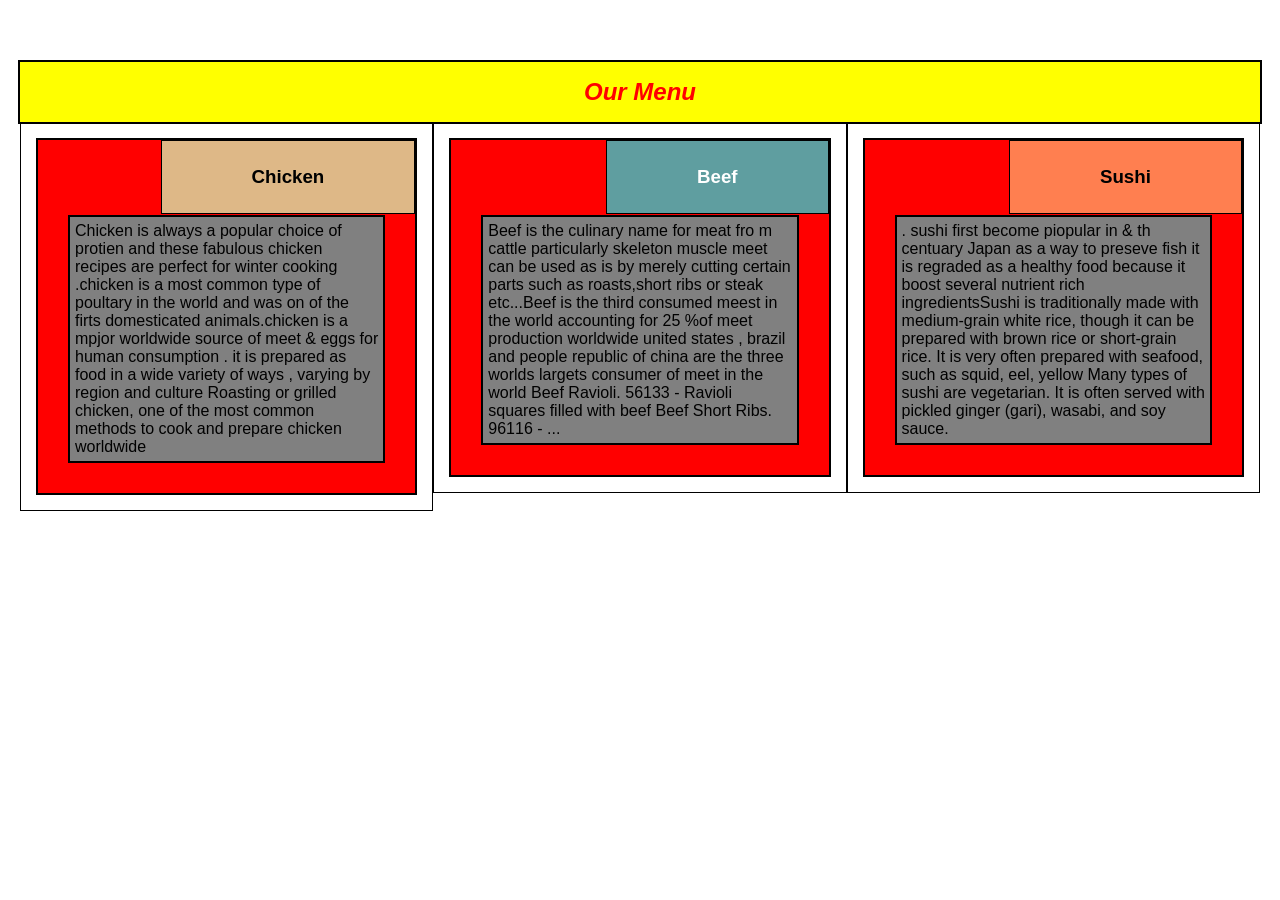
<file: assignment2.html>
<!DOCTYPE html>
<html>
<head>
	<meta charset="utf-8">
	<meta name="viewport" content="width=device-width, initial-scale=1">
	<link rel="stylesheet" href="style.css">
	<title>module2 assignment solution</title>

</head>
<body>
  <div class="container">
  	<div class="row" >
  		<h1>Our Menu</h1>
  		<div class ="col-lg-4 col-md-6 col-sm-12">
  		<div class="item">
  			<div id="p1" class="itemtitle">
  				<h3>Chicken</h3>
  			</div>
  			<p>Chicken is always a popular choice of protien and these fabulous chicken recipes are perfect for winter cooking .chicken is a most common type of poultary in the world and was on of the firts domesticated animals.chicken is a mpjor worldwide source of meet & eggs for human consumption . it is prepared as food in a wide variety of ways , varying by region and culture Roasting or grilled chicken, one of the most common methods to cook and prepare chicken worldwide </p>
  		</div>
  	</div>
  	<div class="col-lg-4 col-md-6 col-sm-12">
  		<div class ="item">
  			<div id ="p2" class="itemtitle">
  				<h3>Beef</h3>
  			</div>
  			<p>Beef is the culinary name for meat fro m cattle particularly skeleton muscle meet can be used as is by merely cutting certain parts such as roasts,short ribs or steak etc...Beef is the third consumed meest in the world accounting for 25 %of meet production worldwide united states , brazil and people republic of china are the three worlds largets consumer of meet in the world Beef Ravioli. 56133 - Ravioli squares filled with beef
            Beef Short Ribs. 96116 - ...  </p>
  			</div>
  		</div>
  		<div class="col-lg-4 col-md-12 col-sm-12">
  			<div class="item">
  				<div id ="p3" class="itemtitle">
  					<h3>Sushi</h3>
  				</div>
  				<p>. sushi first become piopular in & th centuary Japan as a way to preseve fish it is regraded as a healthy food because it boost several nutrient rich ingredientsSushi is traditionally made with medium-grain white rice, though it can be prepared with brown rice or short-grain rice. It is very often prepared with seafood, such as squid, eel, yellow Many types of sushi are vegetarian. It is often served with pickled ginger (gari), wasabi, and soy sauce.</p>
  			</div>
  		</div>
</body>
</html>
</file>
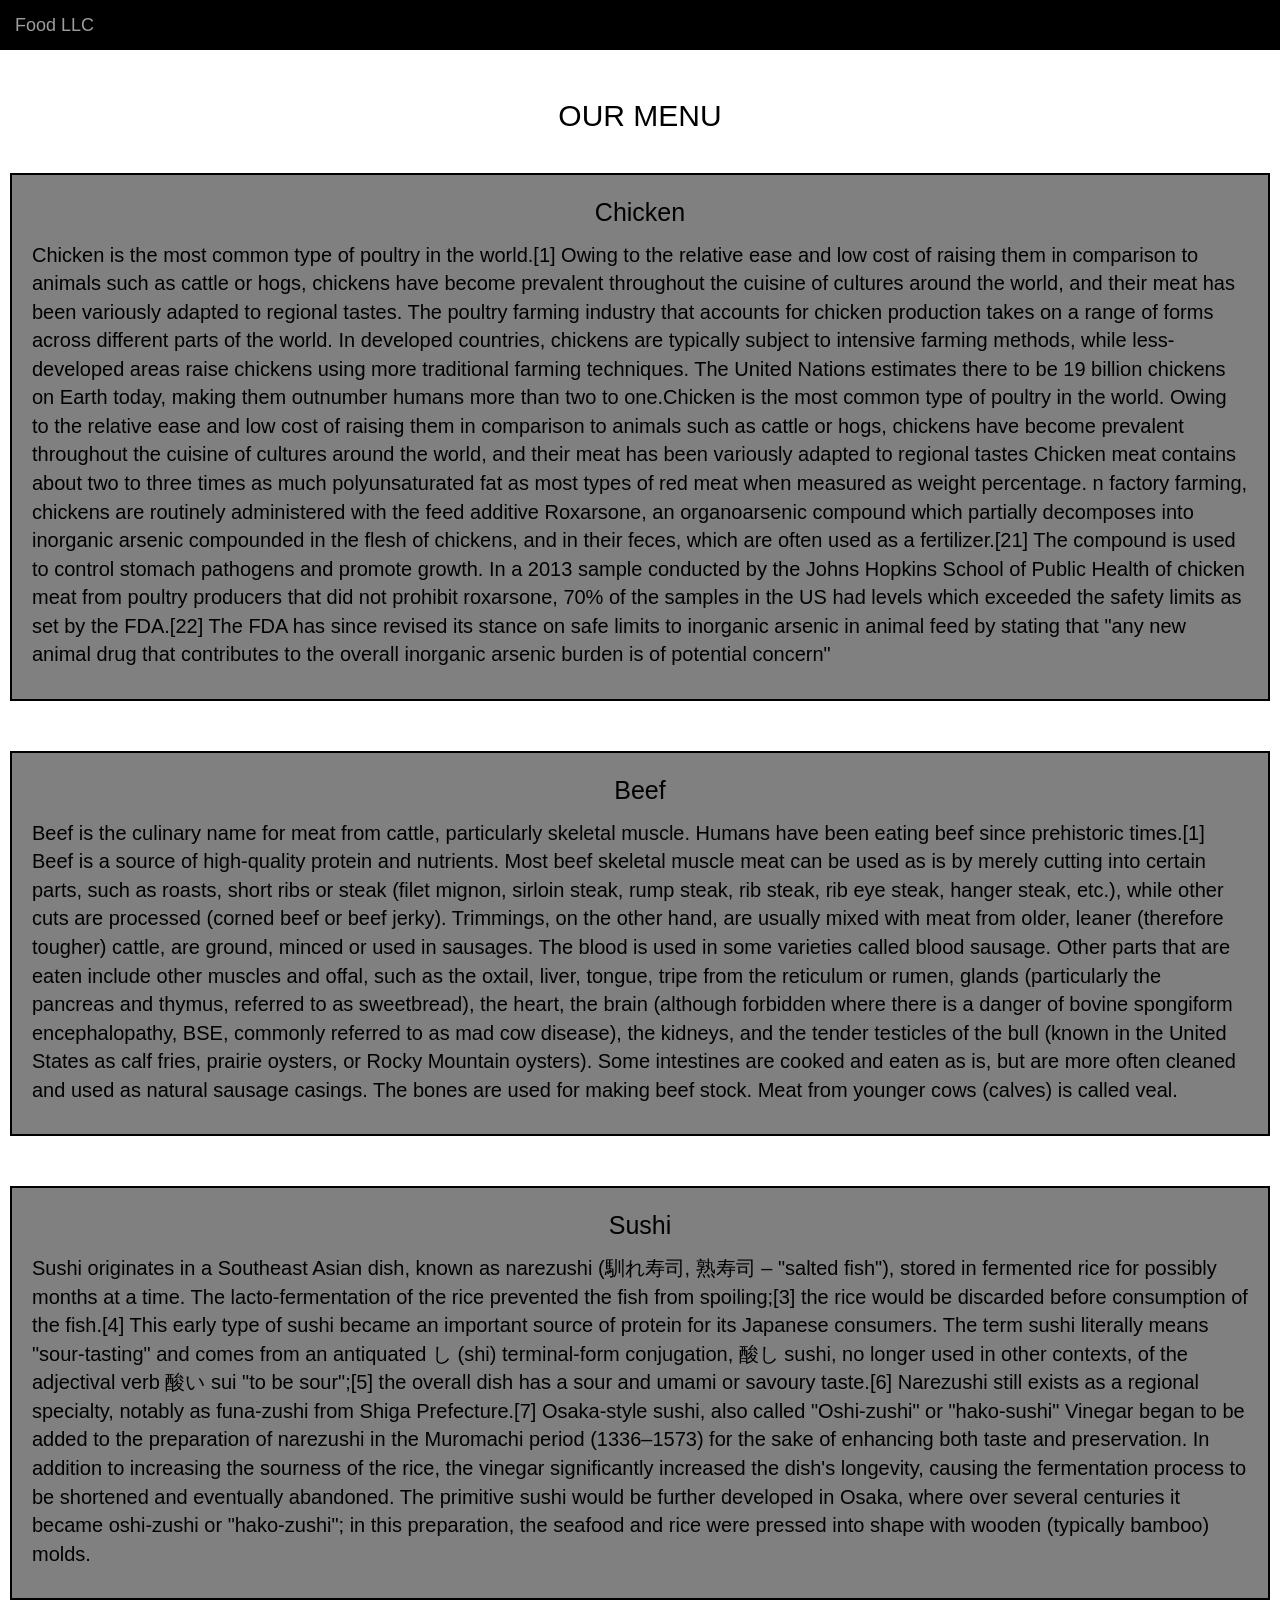
<file: indexs.html>
<!DOCTYPE html>
<html>

<head>
    <meta charset="UTF-8">
    <meta name="viewport" content="width=device-width, initial-scale=1.0">
    <link rel="stylesheet" href="https://maxcdn.bootstrapcdn.com/bootstrap/3.4.1/css/bootstrap.min.css">
    <style type="text/css">
    *{
    margin: 0;
    padding: 0;
}
body{
    color: black;
}
#header-nav{
  background-color:black;
  border-radius: 0;
  border: 0;
}
.navbar-brand {
    color: black;
   
}
.navbar-inverse .navbar-nav>li>a {
    color: #9d9d9d;
    text-align: center;
}
.tittle
    {
        background-color: gray;
        color: black;
        padding-top: 30px;
        border: 2px solid;
        padding-bottom: 30px;
        padding-left: 20px;
    }
.tittle p{
font-size: 40px;
font-family: Arial, Helvetica, sans-serif;
}

.textb{ 
    text-align: center;
    padding-top: 25px;
    padding-bottom: 25px;
    font-size: 30px;
    font-style: bold;
    font-family: 'Lucida Sans', 'Lucida Sans Regular', 'Lucida Grande', 'Lucida Sans Unicode', Geneva, Verdana, sans-serif;

}
.textbox{
 background-color: gray;
 padding:20px 20px 20px 20px;
 border:2px solid black;
 margin: 10px 10px 10px 10px;
 margin-bottom: 50px;

}
.boxtittle{
    font-size: 25px;
    font-family: 'Lucida Sans', 'Lucida Sans Regular', 'Lucida Grande', 'Lucida Sans Unicode', Geneva, Verdana, sans-serif;
    text-align: center;

}
.subtext{
 font-size: 20px;
}@media(min-width:1200px){
            .col-lg-1,.col-lg-2
            .col-lg-3,.col-lg-4
            .col-lg-5,.col-lg-6
            .col-lg-7,.col-lg-8
            .col-lg-9,.col-lg-10
            .col-lg-11,.col-lg-12
            {
            float: left;
            }
            .col-lg-1{
                width:8.33%;
            }
            .col-lg-2{
                width:16.66% ;
             }
        
             .col-lg-3{
                width:25%;
             }
             .col-lg-4{
                width:33.33%;
        
             }
             .col-lg-5{
                width:41.66%;
             }
             .col-lg-6{
                width:50%;
             }
             .col-lg-7{
                width:58.33%;
             }
             .col-lg-8{
                width:66.66%;
             }
             .col-lg-9{
                width:74.99%;
             }
             .col-lg-10{
                width:83.33%;
             }
             .col-lg-11{
                width:91.66%;
             }
             .col-lg-12{
                width:100%;
             }
        }

        /*------tablet---------*/
              @media (min-width:768px) and (max-width: 991px){
                  .col-lg-4{
                      width:50%;
                      float:left;
                  }
                  .col-lg-tablet{
                      width:100%;
                      float:left;
                  }
              }


              /*mobile*/
              @media(max-width:767px){
                  .col-lg-4{
                      width:100%;
                      float:left;
                  }
              }



    
    </style>
 <title>module2</title>
</head>

<body>


    <nav id="header-nav" class="navbar navbar-inverse">
        <div class="container-fluid">
          <div class="navbar-header">
            <button type="button" class="navbar-toggle" data-toggle="collapse" data-target="#myNavbar">
              <span class="icon-bar"></span>
              <span class="icon-bar"></span>
              <span class="icon-bar"></span>                        
            </button>
            <a class="navbar-brand" href="#">Food LLC</a>
          </div>
          <div class="collapse navbar-collapse " id="myNavbar">
            <ul class="nav navbar-nav visible-xs">
              <li><a href="#">Chicken</a></li>
              <li><a href="#">Beef</a></li>
              <li><a href="#">Sushi</a></li>
            </ul>
          </div>
        </div>
      </nav>

    <section>
        <p class="textb">OUR MENU</p>
        </p>
    </section>
    <section class="textbox">
        <p class="boxtittle">Chicken</p>
        <p class="subtext">Chicken is the most common type of poultry in the world.[1] Owing to the relative ease and
            low cost of raising them in comparison to animals such as cattle or hogs, chickens have become prevalent
            throughout the cuisine of cultures around the world, and their meat has been variously adapted to regional
            tastes.
            The poultry farming industry that accounts for chicken production takes on a range of forms across different
            parts of the world. In developed countries, chickens are typically subject to intensive farming methods,
            while less-developed areas raise chickens using more traditional farming techniques. The United Nations
            estimates there to be 19 billion chickens on Earth today, making them outnumber humans more than two to
            one.Chicken is the most common type of poultry in the world. Owing to the relative ease and low cost of
            raising them in comparison to animals such as cattle or hogs, chickens have become prevalent throughout the
            cuisine of cultures around the world, and their meat has been variously adapted to regional tastes
            Chicken meat contains about two to three times as much polyunsaturated fat as most types of red meat when
            measured as weight percentage.
            n factory farming, chickens are routinely administered with the feed additive Roxarsone, an organoarsenic
            compound which partially decomposes into inorganic arsenic compounded in the flesh of chickens, and in their
            feces, which are often used as a fertilizer.[21] The compound is used to control stomach pathogens and
            promote growth. In a 2013 sample conducted by the Johns Hopkins School of Public Health of chicken meat from
            poultry producers that did not prohibit roxarsone, 70% of the samples in the US had levels which exceeded
            the safety limits as set by the FDA.[22] The FDA has since revised its stance on safe limits to inorganic
            arsenic in animal feed by stating that "any new animal drug that contributes to the overall inorganic
            arsenic burden is of potential concern"
        </p>

    </section>
    <section class="textbox">
        <p class="boxtittle">Beef</p>
        <p class="subtext">Beef is the culinary name for meat from cattle, particularly skeletal muscle. Humans have
            been eating beef since prehistoric times.[1] Beef is a source of high-quality protein and nutrients.

            Most beef skeletal muscle meat can be used as is by merely cutting into certain parts, such as roasts, short
            ribs or steak (filet mignon, sirloin steak, rump steak, rib steak, rib eye steak, hanger steak, etc.), while
            other cuts are processed (corned beef or beef jerky). Trimmings, on the other hand, are usually mixed with
            meat from older, leaner (therefore tougher) cattle, are ground, minced or used in sausages. The blood is
            used in some varieties called blood sausage. Other parts that are eaten include other muscles and offal,
            such as the oxtail, liver, tongue, tripe from the reticulum or rumen, glands (particularly the pancreas and
            thymus, referred to as sweetbread), the heart, the brain (although forbidden where there is a danger of
            bovine spongiform encephalopathy, BSE, commonly referred to as mad cow disease), the kidneys, and the tender
            testicles of the bull (known in the United States as calf fries, prairie oysters, or Rocky Mountain
            oysters). Some intestines are cooked and eaten as is, but are more often cleaned and used as natural sausage
            casings. The bones are used for making beef stock. Meat from younger cows (calves) is called veal.</p>
    </section>
    <section class="textbox">
        <p class="boxtittle">Sushi</p>
        <p class="subtext">Sushi originates in a Southeast Asian dish, known as narezushi (馴れ寿司, 熟寿司 – "salted fish"),
            stored in fermented rice for possibly months at a time. The lacto-fermentation of the rice prevented the
            fish from spoiling;[3] the rice would be discarded before consumption of the fish.[4] This early type of
            sushi became an important source of protein for its Japanese consumers. The term sushi literally means
            "sour-tasting" and comes from an antiquated し (shi) terminal-form conjugation, 酸し sushi, no longer used in
            other contexts, of the adjectival verb 酸い sui "to be sour";[5] the overall dish has a sour and umami or
            savoury taste.[6] Narezushi still exists as a regional specialty, notably as funa-zushi from Shiga
            Prefecture.[7]
            Osaka-style sushi, also called "Oshi-zushi" or "hako-sushi"
            Vinegar began to be added to the preparation of narezushi in the Muromachi period (1336–1573) for the sake
            of enhancing both taste and preservation. In addition to increasing the sourness of the rice, the vinegar
            significantly increased the dish's longevity, causing the fermentation process to be shortened and
            eventually abandoned. The primitive sushi would be further developed in Osaka, where over several centuries
            it became oshi-zushi or "hako-zushi"; in this preparation, the seafood and rice were pressed into shape with
            wooden (typically bamboo) molds.</p>
    </section>
    <script src="https://ajax.googleapis.com/ajax/libs/jquery/3.5.1/jquery.min.js"></script>
    <script src="https://maxcdn.bootstrapcdn.com/bootstrap/3.4.1/js/bootstrap.min.js"></script>

</body>
</html>
</file>
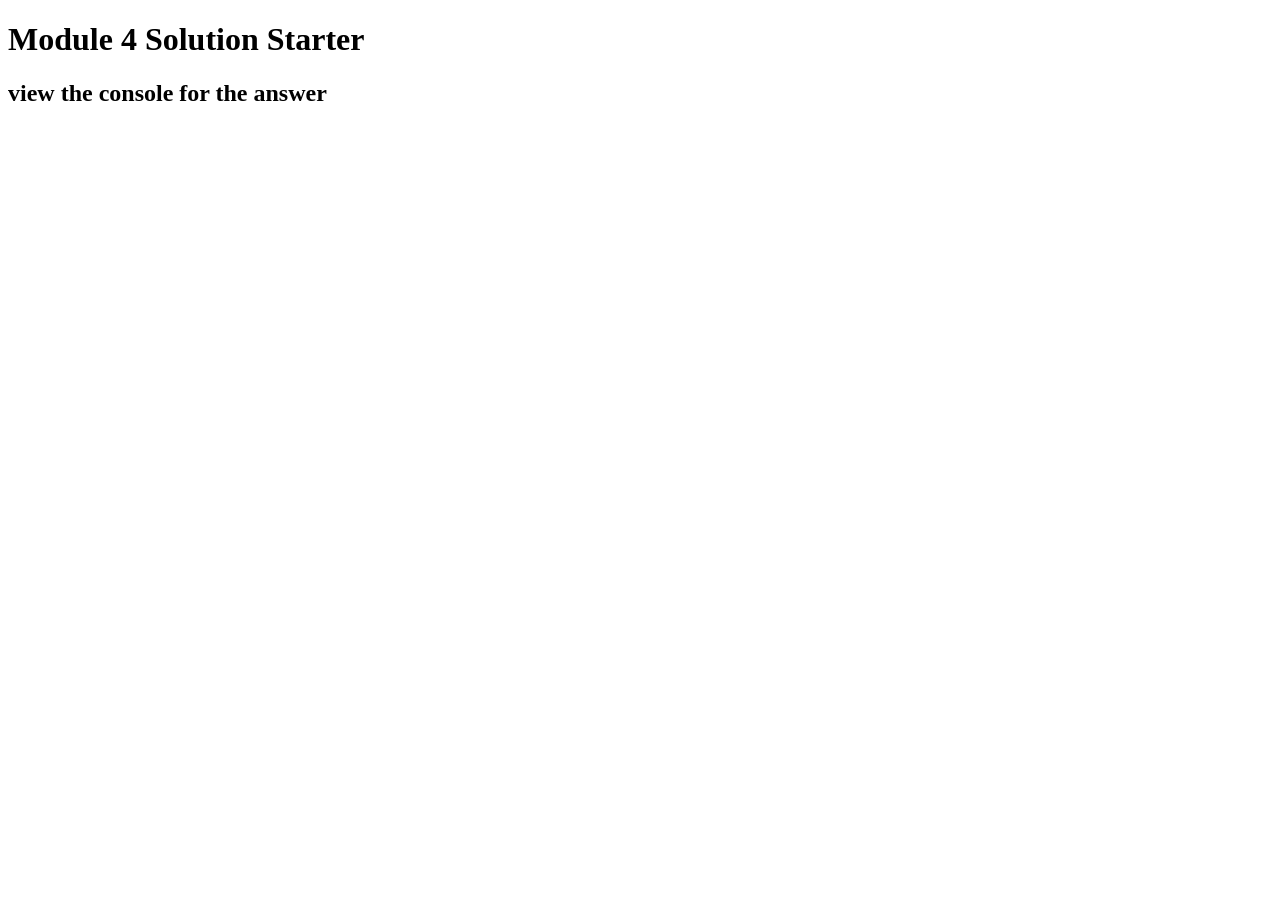
<file: indexx.html>
<!DOCTYPE html>
<html>
<head>
  <meta charset="utf-8">
  <title>Module 4 Solution Starter</title>
  <script>
  	var names =[] ;
  </script>
  <script src="SpeakHello.js"></script>
  <script src="SpeakGoodBye.js"></script>
  <script src="script.js"></script>
</head>
<body>
  <h1>Module 4 Solution Starter</h1>
  <h2>view the console for the answer</h2>
</body>
</html>
</file>
<file: style.css>
*{
	font-family :Helvetica,Arial,sans-serif;
	box-sizing: border-box;
}
h1{
 text-align: center;
 color: red;
 font-size: 24px;
 font-style: italic;
 font-weight: bold;
 text-transform: capitalize;
}
p{
	font-weight: 500;
	text-transform: inherit;
    padding:5px;
    margin:5px;
    border: 2px solid black;

}
div{
	border:1px solid black;
}
.row{
	width: 100%;
}
.title{
	position : relative;
	float:right;
	text-align:left;
	border:2px solid black;
	width:100px;
}
.container{
	position: relative;
	top: 50px;
	margin : 10px;
	background-color:yellow;

}
.item p{
	text-align: justify-all;
	font-size: 100%;
	background-color: gray;
	margin-top: 50px;

}
.item{
	position: relative;
	margin:15px;
	padding: 25px;
	border: 2px solid black;
	background-color: red;
	border: 2px bold;
}
.itemtitle{
	position: absolute;
	top:0;
	padding:6px 90px;
	border left:2px solid black;
	border-bottom:2px solid black;
	right:0px;
	border: 2px;
}
#p1{
	background-color: #DEB887;
	border: 1px solid black;
}
#p2{
		background-color :#5F9EA0;
		text-align: center;
		color:white;
		border: 1px solid black;
	}
#p3{
	background-color :#FF7F50;
	text-align: center;
	border: 1px solid black;
	}
@media (min-width: 992px) {
  .col-lg-1, .col-lg-2, .col-lg-3, .col-lg-4, .col-lg-5, .col-lg-6, .col-lg-7, .col-lg-8, .col-lg-9, .col-lg-10, .col-lg-11, .col-lg-12 {
    float: left;
    margin: 0px;
  }
  .col-lg-1 {
    width: 8.33%;
  }
  .col-lg-2 {
    width: 16.66%;
  }
  .col-lg-3 {
    width: 25%;
  }
  .col-lg-4 {
    width: 33.33%;
  }
  .col-lg-5 {
    width: 41.66%;
  }
  .col-lg-6 {
    width: 50%;
  }
  .col-lg-7 {
    width: 58.33%;
  }
  .col-lg-8 {
    width: 66.66%;
  }
  .col-lg-9 {
    width: 74.99%;
  }
  .col-lg-10 {
    width: 83.33%;
  }
  .col-lg-11 {
    width: 91.66%;
  }
  .col-lg-12 {
    width: 100%;
  }
}


@media (min-width: 768px) and (max-width: 991px) {
  .col-md-1, .col-md-2, .col-md-3, .col-md-4, .col-md-5, .col-md-6, .col-md-7, .col-md-8, .col-md-9, .col-md-10, .col-md-11, .col-md-12 {
    float: left;
    margin: 0px;
    
  }
  .col-md-1 {
    width: 8.33%;
  }
  .col-md-2 {
    width: 16.66%;
  }
  .col-md-3 {
    width: 25%;
  }
  .col-md-4 {
    width: 33.33%;
  }
  .col-md-5 {
    width: 41.66%;
  }
  .col-md-6 {
    width: 50%;
  }
  .col-md-7 {
    width: 58.33%;
  }
  .col-md-8 {
    width: 66.66%;
  }
  .col-md-9 {
    width: 74.99%;
  }
  .col-md-10 {
    width: 83.33%;
  }
  .col-md-11 {
    width: 91.66%;
  }
  .col-md-12 {
    width: 100%;
  }

}


@media (max-width: 767px){
  .col-sm-1, .col-sm-2, .col-sm-3, .col-sm-4, .col-sm-5, .col-sm-6, .col-sm-7, .col-sm-8, .col-sm-9, .col-sm-10, .col-sm-11, .col-sm-12 {
    float: left;
  }
  .col-sm-1{
    width: 8.33%;
  }
  .col-sm-2{
    width: 16.66%;
  }
  .col-sm-3 {
    width: 25%;
  }
  .col-sm-4 {
    width: 33.33%;
  }
  .col-sm-5 {
    width: 41.66%;
  }
  .col-sm-6 {
    width: 50%;
  }
  .col-sm-7 {
    width: 58.33%;
  }
  .col-sm-8 {
    width: 66.66%;
  }
  .col-sm-9 {
    width: 74.99%;
  }
  .col-sm-10 {
    width: 83.33%;
  }
  .col-sm-11 {
    width: 91.66%;
  }
  .col-sm-12 {
    width: 100%;
  }
  }
</file>
